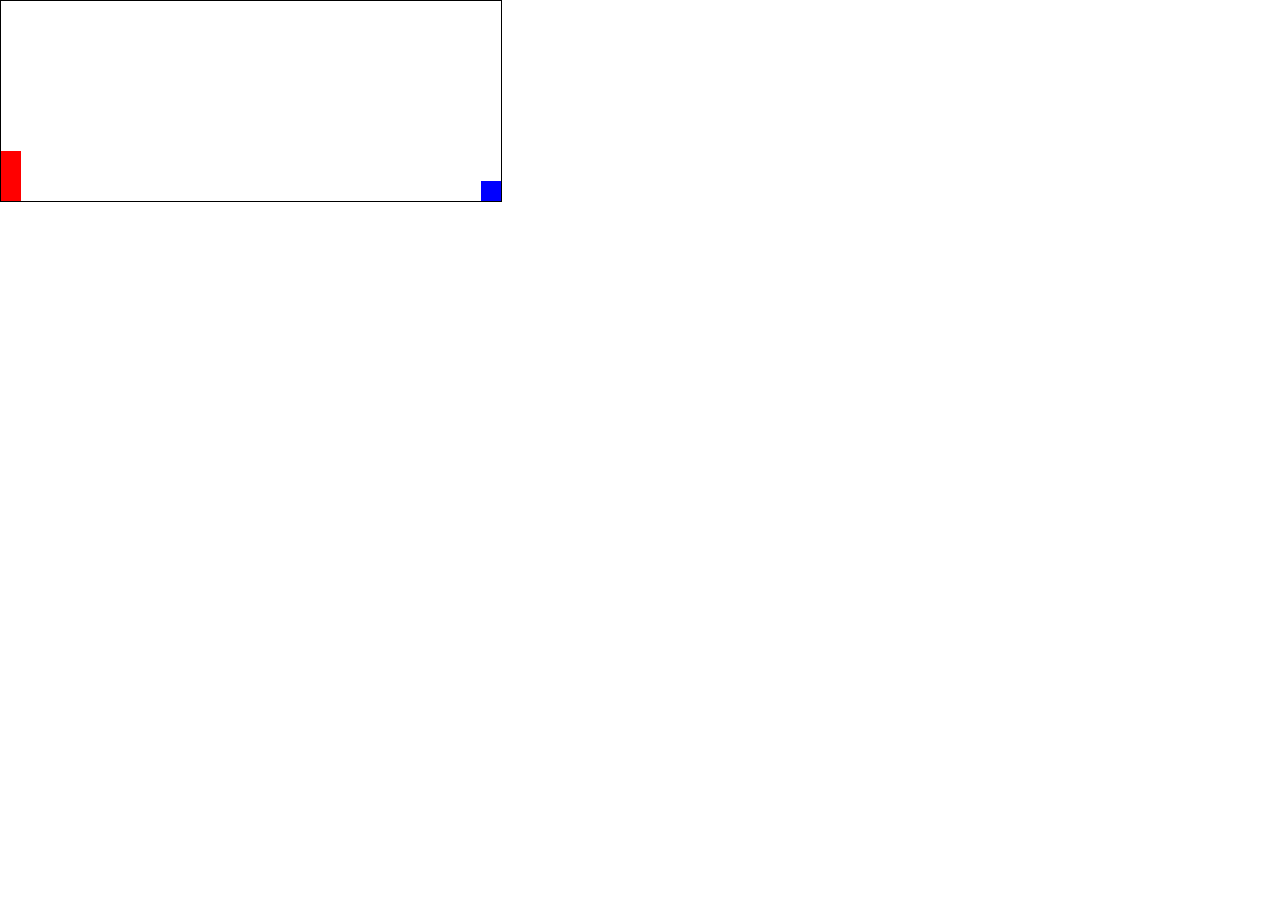
<file: firstGame/index.html>
<!DOCTYPE html>
<html lang="en" onclick="jump()">
  <head>
    <meta charset="UTF-8" />
    <meta http-equiv="X-UA-Compatible" content="IE=edge" />
    <meta name="viewport" content="width=device-width, initial-scale=1.0" />
    <link rel="stylesheet" href="./style.css" />
    <title>Simple Game</title>
  </head>
  <body>
    <div id="game">
      <div id="character"></div>
      <div id="block"></div>
    </div>
  </body>
  <script src="./script.js"></script>
</html>
</file>
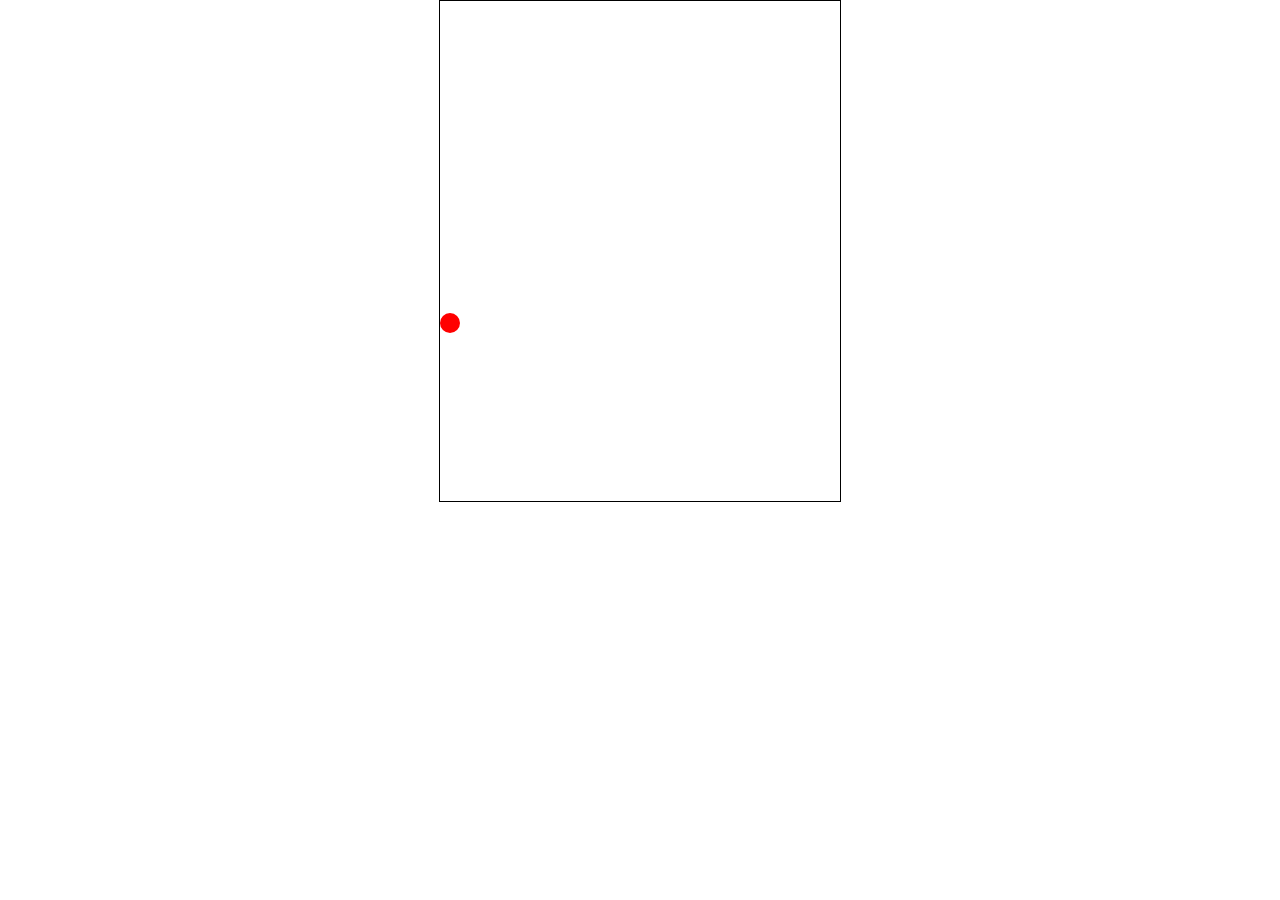
<file: flappyBird/index.html>
<!DOCTYPE html>
<html lang="en" onclick="jump()">
  <head>
    <meta charset="UTF-8" />
    <meta http-equiv="X-UA-Compatible" content="IE=edge" />
    <meta name="viewport" content="width=device-width, initial-scale=1.0" />
    <link rel="stylesheet" href="./style.css" />
    <title>Flappy Bird</title>
  </head>
  <body>
    <div id="game">
      <div id="block"></div>
      <div id="hole"></div>
      <div id="character"></div>
    </div>
  </body>
  <script src="./script.js"></script>
</html>
</file>
<file: firstGame/style.css>
* {
  padding: 0;
  margin: 0;
}

#game {
  width: 500px;
  height: 200px;
  border: 1px solid black;
}

#character {
  width: 20px;
  height: 50px;
  background-color: red;
  position: relative;
  top: 150px;
}

.animate {
  animation: jump 500ms;
}

@keyframes jump {
  0% {
    top: 150px;
  }
  30% {
    top: 100px;
  }
  70% {
    top: 100px;
  }
  100% {
    top: 150px;
  }
}
#block {
  width: 20px;
  height: 20px;
  background-color: blue;
  position: relative;
  top: 130px;
  left: 480px;
  animation: block 1s infinite linear;
}

@keyframes block {
  0% {
    left: 480px;
  }
  100% {
    left: -40px;
  }
}
</file>
<file: flappyBird/style.css>
* {
  padding: 0;
  margin: 0;
}

#game {
  width: 400px;
  height: 500px;
  margin: auto;
  border: 1px solid black;
  overflow: hidden;
}

#block {
  width: 50px;
  height: 500px;
  background-color: black;
  position: relative;
  left: 400px;
  animation: block 2s infinite linear;
}

@keyframes block {
  0% {
    left: 400px;
  }
  100% {
    left: -50px;
  }
}

#hole {
  width: 50px;
  height: 150px;
  background-color: white;
  position: relative;
  left: 400px;
  top: -500px;
  animation: block 2s infinite linear;
}

#character {
  width: 20px;
  height: 20px;
  background-color: red;
  position: absolute;
  top: 100px;
  border-radius: 50%;
}
</file>
